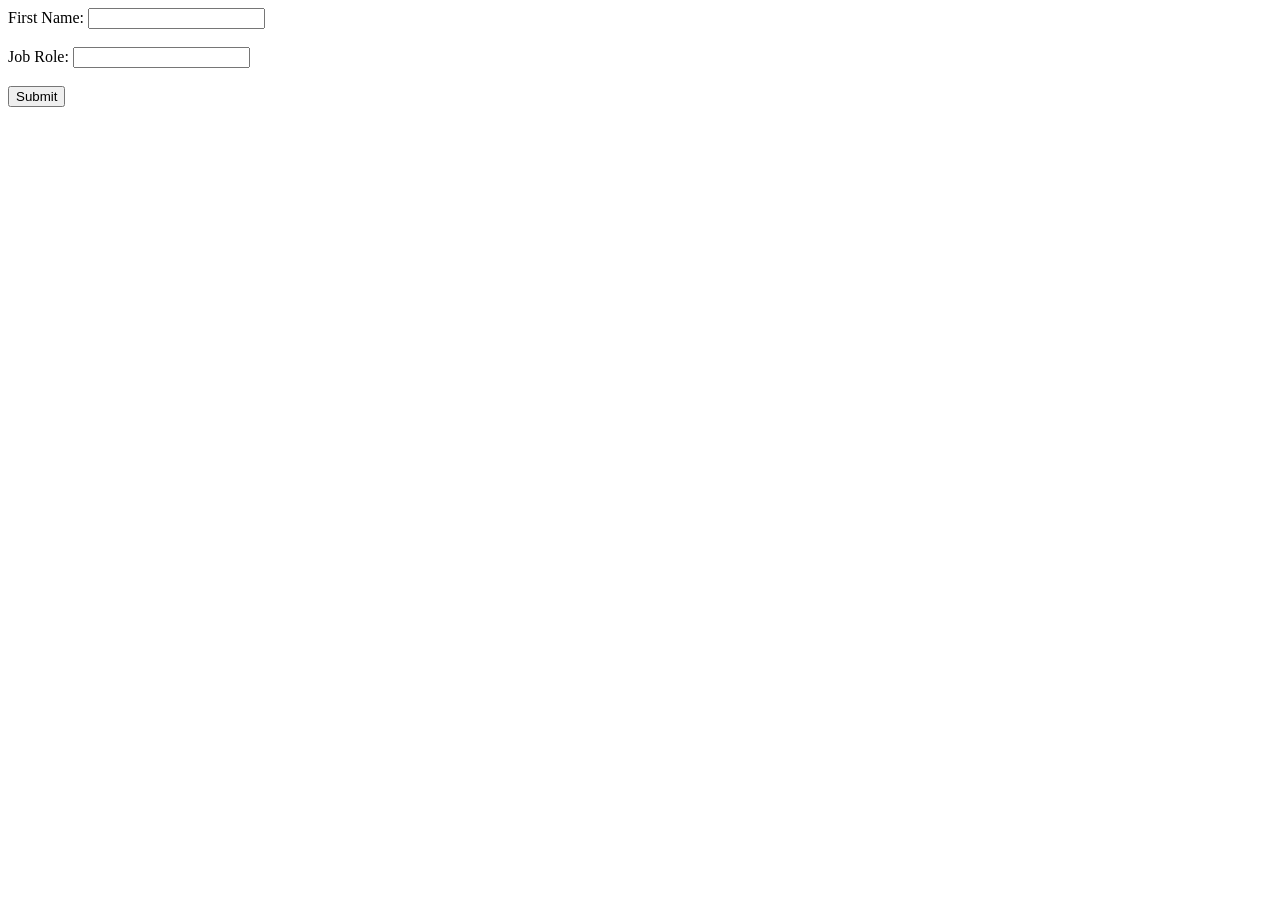
<file: day03_assignment/question3/index.html>
<!DOCTYPE html>
<html lang="en">
  <head>
    <meta charset="UTF-8" />
    <meta name="viewport" content="width=device-width, initial-scale=1.0" />
    <title>POST FORM</title>
  </head>
  <body>
    <form action="" id="submitForm">
      <label for="name">First Name:</label>
      <input type="text" id="name" name="name" /><br /><br />
      <label for="job">Job Role:</label>
      <input type="text" id="job" name="job" /><br /><br />
      <input type="submit" value="Submit" />
    </form>
    <script>
      const saveData = async (obj) => {
        try {
            console.log(obj);
            
          const response = await fetch("https://reqres.in/api/users", {
            method: "POST",
            headers: { "Content-Type": "application/json" },
            data: JSON.stringify(obj),
          });
          const res_json = await response.json();
          console.log("Data", res_json);
          alert("Data Sent Successfully!");
        } catch (err) {
          console.log(err);
        }
      };

      let submitForm = document.getElementById("submitForm");
      submitForm.addEventListener("submit", (event) => {
        event.preventDefault();
        const form_name = document.getElementById("name").value;
        const form_job = document.getElementById("job").value;
        const obj = {
          name: form_name,
          job: form_job,
        };
        saveData(obj);
      });
    </script>
  </body>
</html>
</file>
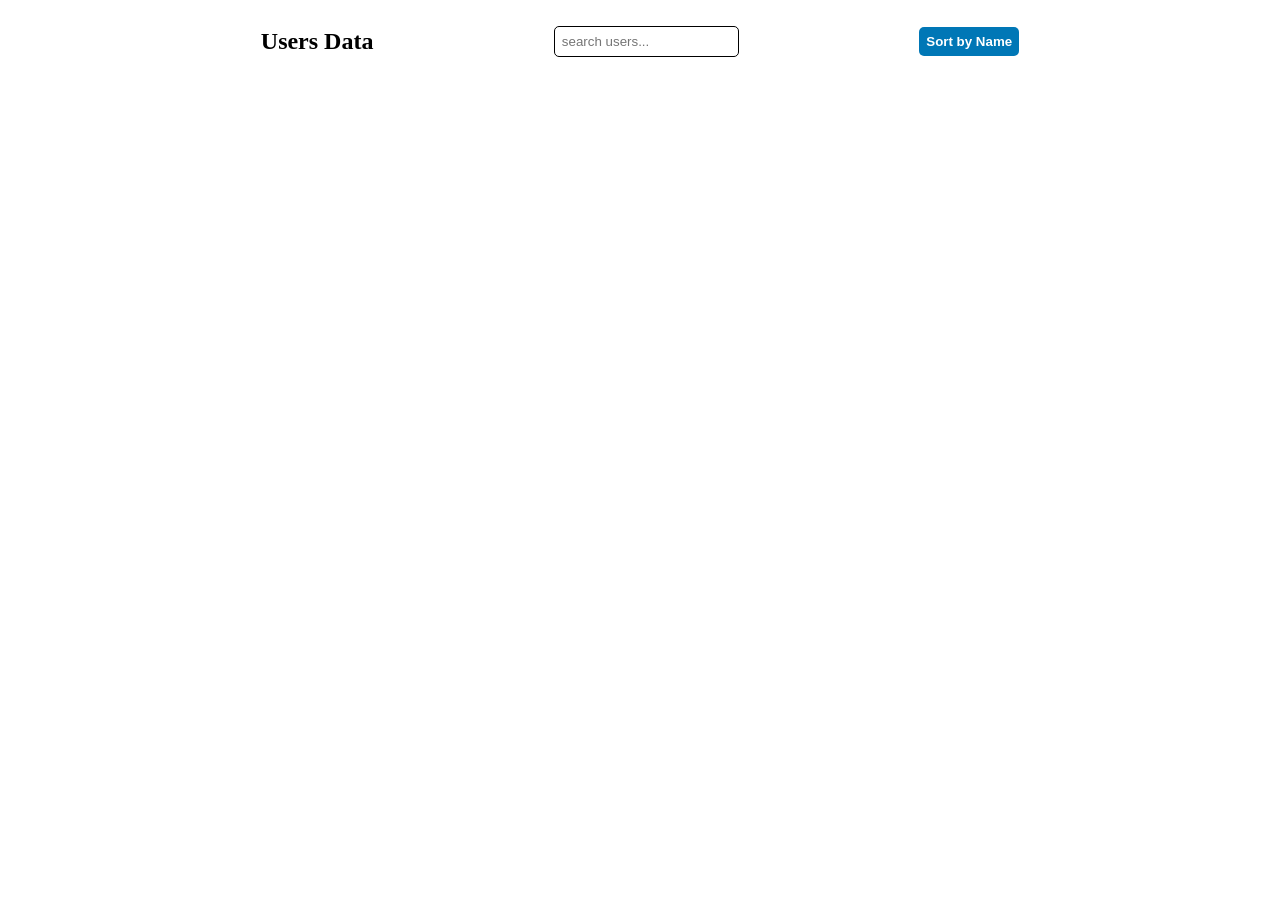
<file: day03_assignment/question4/index.html>
<!DOCTYPE html>
<html lang="en">
  <head>
    <meta charset="UTF-8" />
    <meta name="viewport" content="width=device-width, initial-scale=1.0" />
    <title>GET USERS</title>
    <link rel="stylesheet" href="./style.css">
  </head>
  <body>
    <div class="container">
        <div class="header">
            <h2 class="title">Users Data</h2>
            <input type="search" placeholder="search users..." name="searchBar" onkeyup="searchUser()"  id="search_bar">
            <button class="sort_btn" id="sortBtn">Sort by Name</button>
        </div>
      <table id="table_row" style="width: 60%">
      </table>
    </div>
    <script src="./script.js"></script>
  </body>
</html>
</file>
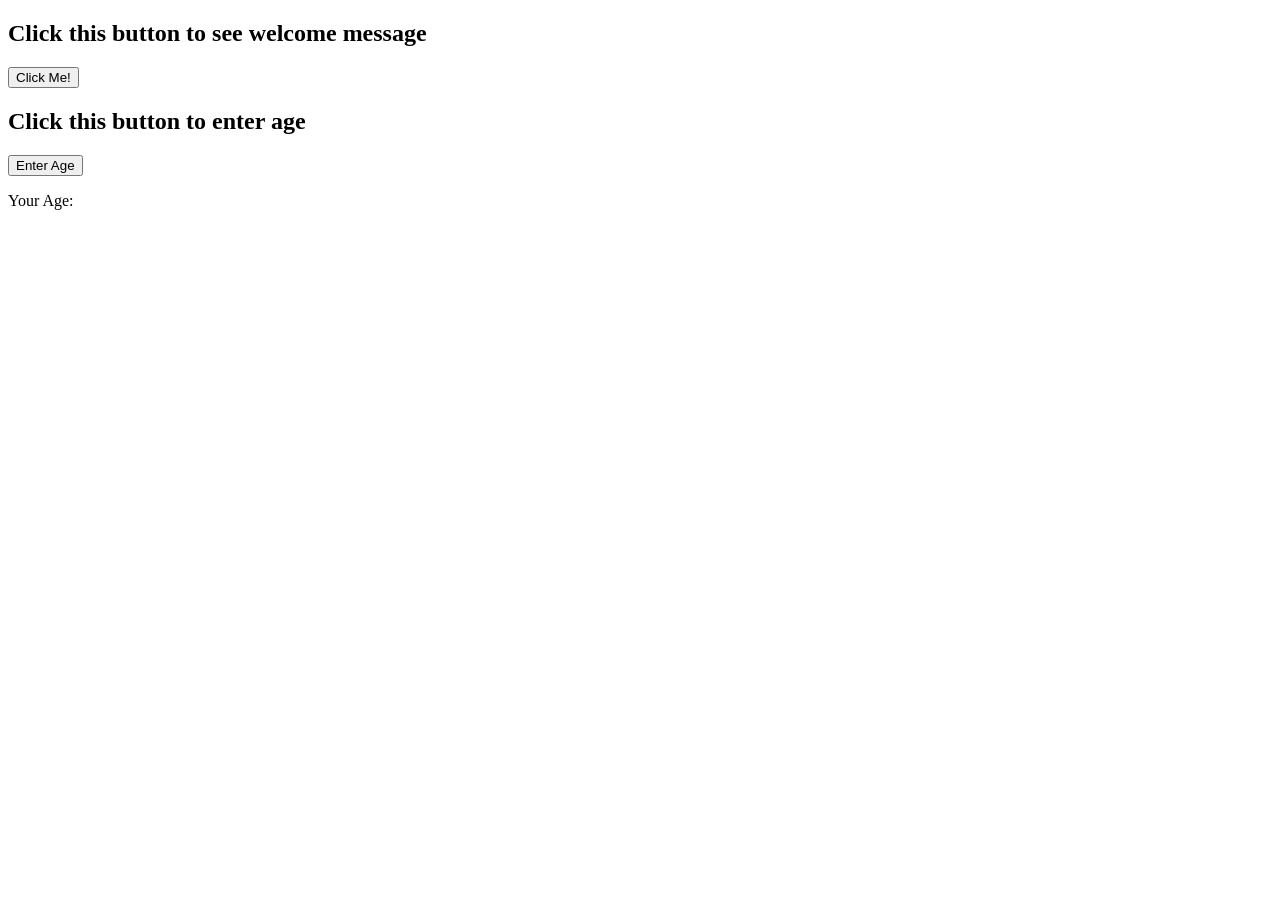
<file: day01_assignment/1.Introduction/question1.html>
<!-- 
Question 1 

Create a simple HTML file in notepad (do not use VSCode). To this, add some javascri by: 
a. Writing javascript between script tags 
b. Writing javascript in a file and passing that as a src in the script
-->

<!DOCTYPE html>
<html lang="en">
<head>
    <title>question1</title>
</head>
<body>
    <h2>Click this button to see welcome message</h2>
    <button id="btn1">Click Me!</button>
    <h2>Click this button to enter age</h2>
    <button id="btn2">Enter Age</button>
    <p>Your Age: <span id="age_span"></span></p> 
    <script>
        function getMessage(){
            btn1 = document.getElementById('btn1')
            btn1.addEventListener("click",()=>{
                alert('Hello User, Welcome!')
            })
        }
        getMessage();
    </script>
</body>
<script src="./script.js"></script>
</html>
</file>
<file: day03_assignment/question4/style.css>
.container {
  width: 100%;
  display: flex;
  flex-direction: column;
  justify-content: center;
  align-items: center;
}

.header {
  width: 60%;
  display: flex;
  flex-direction: row;
  justify-content: space-between;
  align-items: center;
}

.title {
  display: flex;
  justify-content: center;
}

th,
td {
  border-bottom: 1px solid black;
  padding: 4px;
}

.sort_btn {
  background-color: #0077b6;
  color: #fff;
  border: none;
  border-radius: 5px;
  padding: 7px;
  cursor: pointer;
  font-weight: 600;
}

#search_bar {
  padding: 7px;
  border: 1px solid #000;
  border-radius: 5px;
}
</file>
